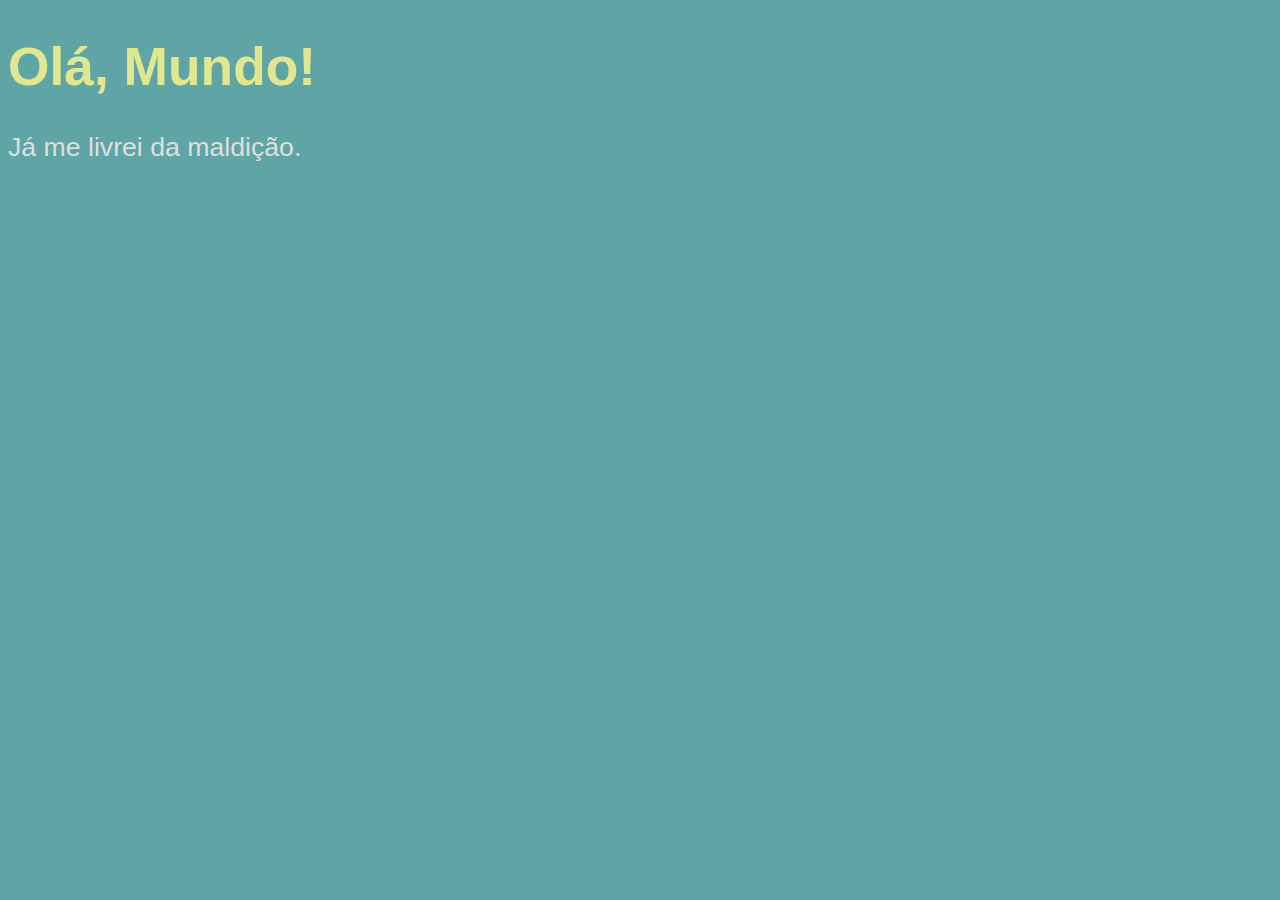
<file: curso js/index.html>
<!DOCTYPE html>
<html lang="pt-br">
    <head>
        <meta charset="utf-8">
        <meta name="viewport"content ="width=device-width, initial-scale = 1.0">
        <meta http-equiv="x-UA-compatible"content="ie = edge">
        <title>Meu primeiro programa</title>
    </head>
    <body>
        <h1>Olá, Mundo!</h1>
        <p>Já me livrei da maldição.</p>
        <style>
            body {
                background-color: #5fa5a5;
                color:#dedfdf;
                font: normal 20pt Arial;
            }
            
            h1 {
                color: #e1e78f;
            }
        </style>
        <script>
            var n1 = Number(window.prompt ('Dígite um número'));//convert em int
            var n2 = Number(window.prompt ('Dígite outro número'));
            var s = n1 + n2 ;
            window.alert (`A soma entre ${n1} e ${n2} é igual a ${s}!`);

            /*var nome = window.prompt ("Qual seu nome?"); //pergunta usuário e transforma em string
            String(n) //converte em string
            n.toString()//converte em String
            Number(n) //o js decide o que é o número
            Number.parseInt(n) //converte em int
            Number.parseFloat(n) //converte em float
            window.alert ("Muito Prazer, " + nome + "!")
            window.prompt("Qual seu nome?");//pergunta algo para o usuário
            window.confirm("Está gostando de JS?"); //manda confirmação com ok ou cancel
            */
        </script>
    </body>
</html>
</file>
